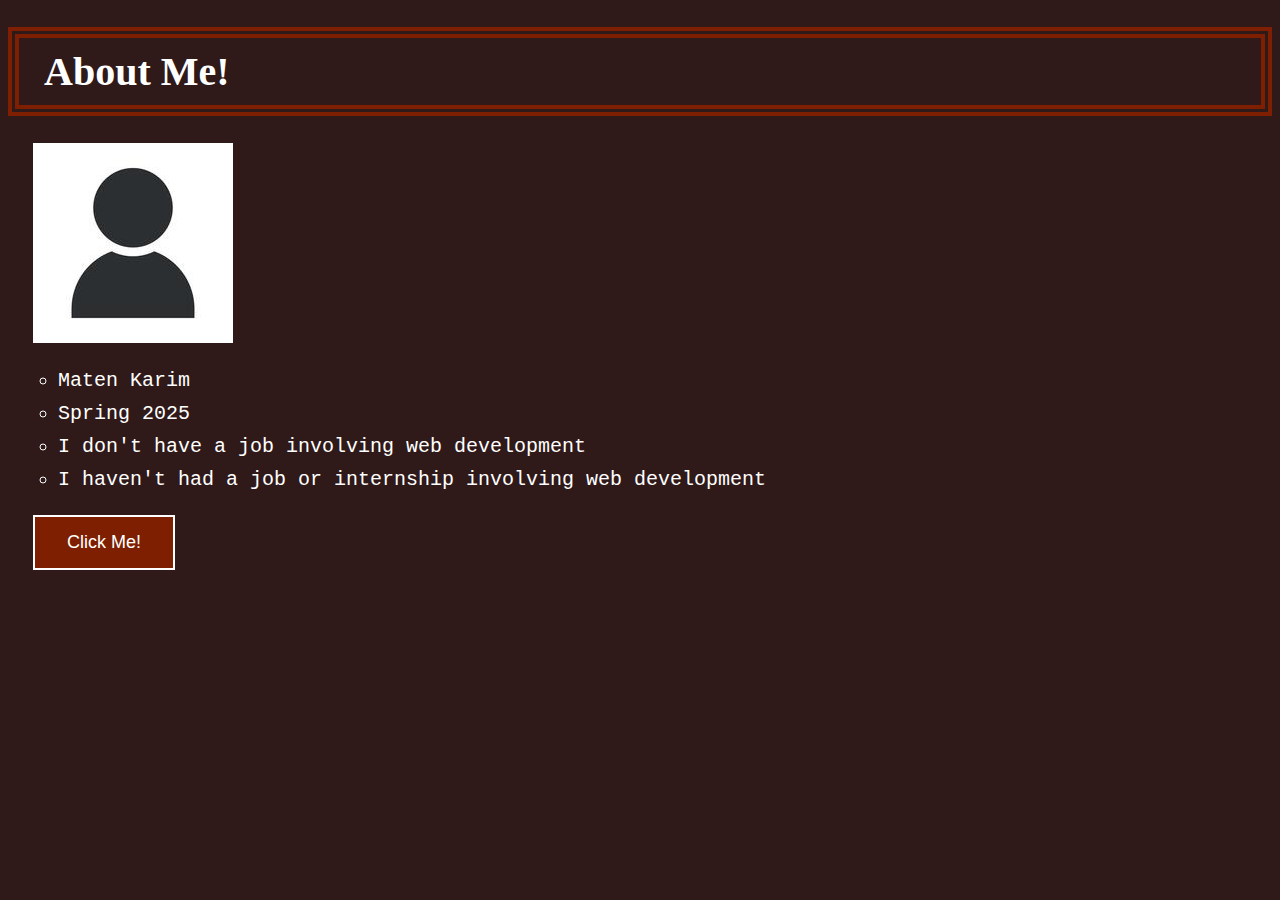
<file: index.html>
<!doctype html>
<html>

<head>
  <meta charset="utf-8">
  <title>Hello World!</title>
  <meta name="description" content="">
  <meta name="viewport" content="width=device-width, initial-scale=1">
  <link rel="stylesheet" href="css/style.css">
</head>

<body>
  <h1>About Me!</h1>
  <img class="padding-image" src="img/blank-avatar.jpg">
  <script type="module" src="js/main.js"></script>

  <ul>
    <li>Maten Karim</li>
    <li>Spring 2025</li>
    <li>I don't have a job involving web development</li>
    <li>I haven't had a job or internship involving web development</li>
  </ul>

  <button class="button"id="button">Click Me!</button>
</body>

</html>
</file>
<file: css/style.css>
h1 {
  border-color: #7d1f00;
  border-style: double;
  border-width: 11px;
  padding: 10px;
  padding-left: 25px;
  font-size: 40px;
  font-family: Georgia, 'Times New Roman', Times, serif
}

body {
  font-family: 'Courier New', Courier, monospace;
  color: #ffffff;
  background-color: #301919;
  font-size: 20px;
}

.button {
  background-color: #7d1f00;
  border: solid 2px #ffffff;
  color: white;
  padding: 15px 32px;
  text-align: center;
  display: inline-block;
  font-size: 18px;
  margin: 4px 2px;
  margin-left: 25px;
  cursor: pointer;
}

.padding-image {
  padding-left: 25px;
}

ul {
  list-style-type: circle;
  margin-left: 25px;
  padding-left: 25px;
}

li {
  margin-bottom: 10px;
  display: list-item;
}
</file>
